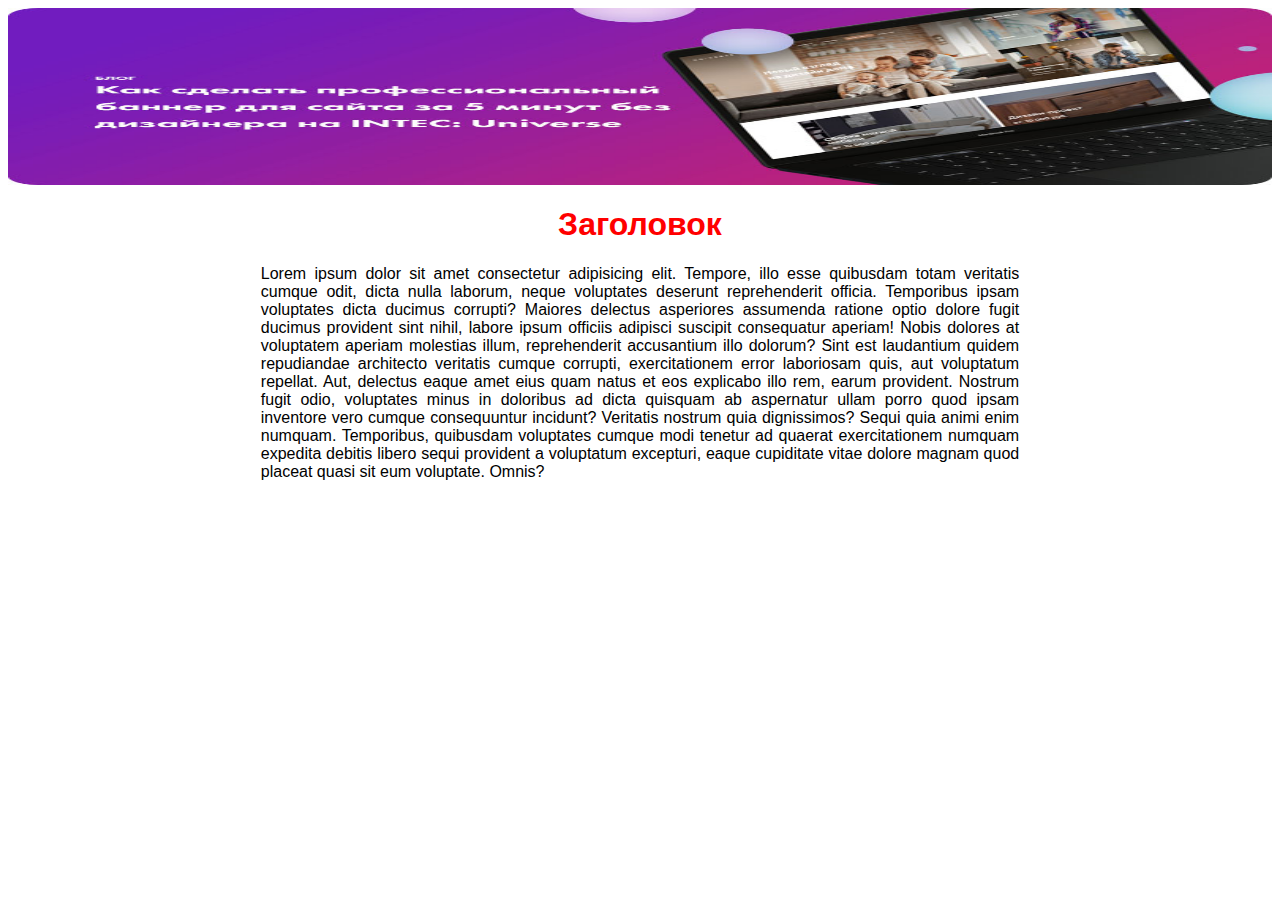
<file: index.html>
<!--Основная Версия-->
<html>
<head>
    <script>
         if(window.innerWidth<400){window.location.href='https://kost1k26.github.io/Mobile';}
    </script>
    <meta charset="UTF-8">
    <title>MyShop</title>
    <link rel="stylesheet" href="desktop/StyleDesktop.css">
</head>
<body>
    <header>
        <img src="picture/Banner2.jpg">
    </header>
    <main>
        <h1>
        Заголовок
        </h1>
        <p>Lorem ipsum dolor sit amet consectetur adipisicing elit. Tempore, illo esse quibusdam totam veritatis cumque odit, dicta nulla laborum, neque voluptates deserunt reprehenderit officia. Temporibus ipsam voluptates dicta ducimus corrupti?
        Maiores delectus asperiores assumenda ratione optio dolore fugit ducimus provident sint nihil, labore ipsum officiis adipisci suscipit consequatur aperiam! Nobis dolores at voluptatem aperiam molestias illum, reprehenderit accusantium illo dolorum?
        Sint est laudantium quidem repudiandae architecto veritatis cumque corrupti, exercitationem error laboriosam quis, aut voluptatum repellat. Aut, delectus eaque amet eius quam natus et eos explicabo illo rem, earum provident.
        Nostrum fugit odio, voluptates minus in doloribus ad dicta quisquam ab aspernatur ullam porro quod ipsam inventore vero cumque consequuntur incidunt? Veritatis nostrum quia dignissimos? Sequi quia animi enim numquam.
        Temporibus, quibusdam voluptates cumque modi tenetur ad quaerat exercitationem numquam expedita debitis libero sequi provident a voluptatum excepturi, eaque cupiditate vitae dolore magnam quod placeat quasi sit eum voluptate. Omnis?
        </p>
    </main>

</body>
</html>
</file>
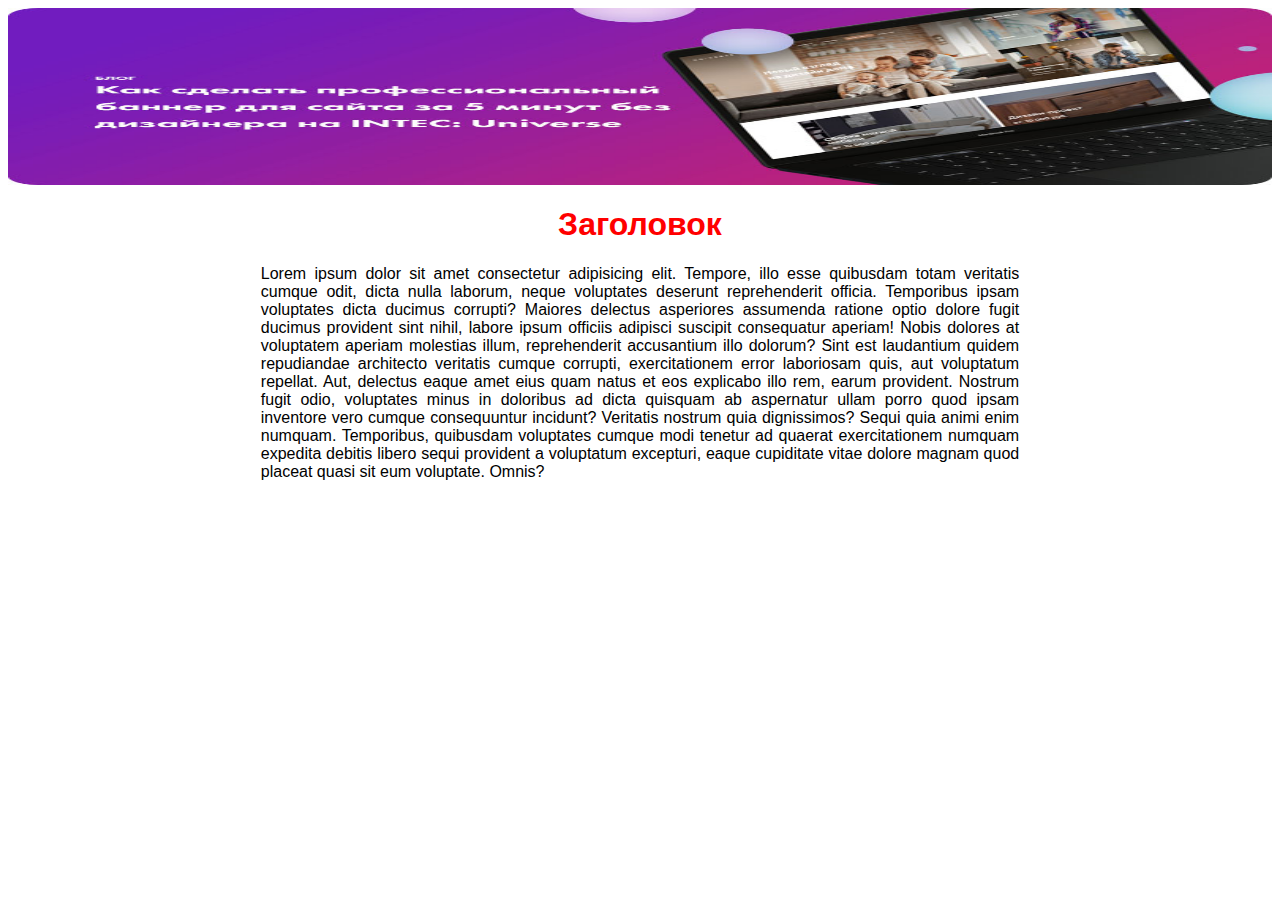
<file: indexDesktop.html>
<!--Основная Версия-->
<html>
<head>
    <script>
         if(window.innerWidth<800){window.location.href='indexMobile.html';}
    </script>
    <meta charset="UTF-8">
    <title>MyShop</title>
    <link rel="stylesheet" href="desktop/StyleDesktop.css">
</head>
<body>
    <header>
        <img src="picture/Banner2.jpg">
    </header>
    <main>
        <h1>
        Заголовок
        </h1>
        <p>Lorem ipsum dolor sit amet consectetur adipisicing elit. Tempore, illo esse quibusdam totam veritatis cumque odit, dicta nulla laborum, neque voluptates deserunt reprehenderit officia. Temporibus ipsam voluptates dicta ducimus corrupti?
        Maiores delectus asperiores assumenda ratione optio dolore fugit ducimus provident sint nihil, labore ipsum officiis adipisci suscipit consequatur aperiam! Nobis dolores at voluptatem aperiam molestias illum, reprehenderit accusantium illo dolorum?
        Sint est laudantium quidem repudiandae architecto veritatis cumque corrupti, exercitationem error laboriosam quis, aut voluptatum repellat. Aut, delectus eaque amet eius quam natus et eos explicabo illo rem, earum provident.
        Nostrum fugit odio, voluptates minus in doloribus ad dicta quisquam ab aspernatur ullam porro quod ipsam inventore vero cumque consequuntur incidunt? Veritatis nostrum quia dignissimos? Sequi quia animi enim numquam.
        Temporibus, quibusdam voluptates cumque modi tenetur ad quaerat exercitationem numquam expedita debitis libero sequi provident a voluptatum excepturi, eaque cupiditate vitae dolore magnam quod placeat quasi sit eum voluptate. Omnis?
        </p>
    </main>

</body>
</html>
</file>
<file: desktop/StyleDesktop.css>
body{
    font-family: 'Lucida Sans', 'Lucida Sans Regular', 'Lucida Grande', 'Lucida Sans Unicode', Geneva, Verdana, sans-serif;
    
}
h1{
    color: red;
    text-align: center;
}
header img{
    width: 100%;
    height: 20%;
}
main{
    width: 60%;
    margin: auto;
}
p{
    font-size: 16px;
    text-align: justify;
}
</file>
